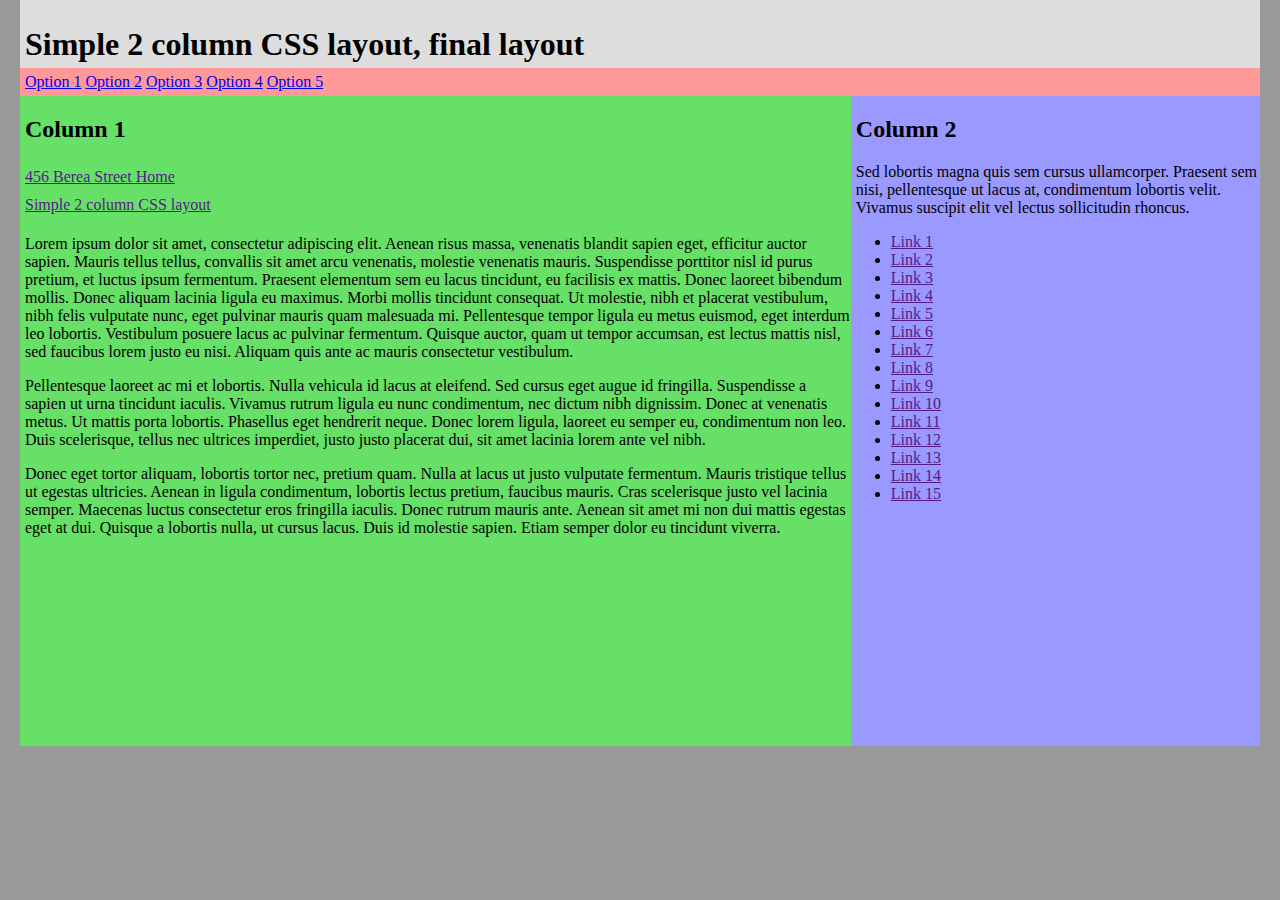
<file: index.html>
<!DOCTYPE html>
<html>

	<head>
		<meta charset="UTF-8">
		<link href="css/main.css" rel="stylesheet" type="text/css" media="all">
		<title>Layout Test | Sondra Silverhawk</title>
	</head>

	<body>
		<header>
			<h1>Simple 2 column CSS layout, final layout</h1>
			<div class="nav">
				<a href="index.html">Option 1</a>
				<a href="pretty.html">Option 2</a>
				<a href="bootstrap.html">Option 3</a>
				<a href="bootstrap_theme.html">Option 4</a>
				<a href="responsive.html">Option 5</a>
			</div>
		</header>
		<section>
			<div id="col1">
				<h2>Column 1</h2>
				<a href="">456 Berea Street Home</a>
				<a href="">Simple 2 column CSS layout</a>
				<p>Lorem ipsum dolor sit amet, consectetur adipiscing elit. Aenean risus massa, venenatis blandit sapien eget, efficitur auctor sapien. Mauris tellus tellus, convallis sit amet arcu venenatis, molestie venenatis mauris. Suspendisse porttitor nisl id purus pretium, et luctus ipsum fermentum. Praesent elementum sem eu lacus tincidunt, eu facilisis ex mattis. Donec laoreet bibendum mollis. Donec aliquam lacinia ligula eu maximus. Morbi mollis tincidunt consequat. Ut molestie, nibh et placerat vestibulum, nibh felis vulputate nunc, eget pulvinar mauris quam malesuada mi. Pellentesque tempor ligula eu metus euismod, eget interdum leo lobortis. Vestibulum posuere lacus ac pulvinar fermentum. Quisque auctor, quam ut tempor accumsan, est lectus mattis nisl, sed faucibus lorem justo eu nisi. Aliquam quis ante ac mauris consectetur vestibulum.</p>
				<p>Pellentesque laoreet ac mi et lobortis. Nulla vehicula id lacus at eleifend. Sed cursus eget augue id fringilla. Suspendisse a sapien ut urna tincidunt iaculis. Vivamus rutrum ligula eu nunc condimentum, nec dictum nibh dignissim. Donec at venenatis metus. Ut mattis porta lobortis. Phasellus eget hendrerit neque. Donec lorem ligula, laoreet eu semper eu, condimentum non leo. Duis scelerisque, tellus nec ultrices imperdiet, justo justo placerat dui, sit amet lacinia lorem ante vel nibh.</p>
				<p>Donec eget tortor aliquam, lobortis tortor nec, pretium quam. Nulla at lacus ut justo vulputate fermentum. Mauris tristique tellus ut egestas ultricies. Aenean in ligula condimentum, lobortis lectus pretium, faucibus mauris. Cras scelerisque justo vel lacinia semper. Maecenas luctus consectetur eros fringilla iaculis. Donec rutrum mauris ante. Aenean sit amet mi non dui mattis egestas eget at dui. Quisque a lobortis nulla, ut cursus lacus. Duis id molestie sapien. Etiam semper dolor eu tincidunt viverra.</p>
			</div>
			<div id="col2">
				<h2>Column 2</h2>
				<p>Sed lobortis magna quis sem cursus ullamcorper. Praesent sem nisi, pellentesque ut lacus at, condimentum lobortis velit. Vivamus suscipit elit vel lectus sollicitudin rhoncus.</p>
				<ul>
					<li><a href="">Link 1</a></li>
					<li><a href="">Link 2</a></li>
					<li><a href="">Link 3</a></li>
					<li><a href="">Link 4</a></li>
					<li><a href="">Link 5</a></li>
					<li><a href="">Link 6</a></li>
					<li><a href="">Link 7</a></li>
					<li><a href="">Link 8</a></li>
					<li><a href="">Link 9</a></li>
					<li><a href="">Link 10</a></li>
					<li><a href="">Link 11</a></li>
					<li><a href="">Link 12</a></li>
					<li><a href="">Link 13</a></li>
					<li><a href="">Link 14</a></li>
					<li><a href="">Link 15</a></li>
				</ul>
			</div>
		</section>
	</body>

</html>
</file>
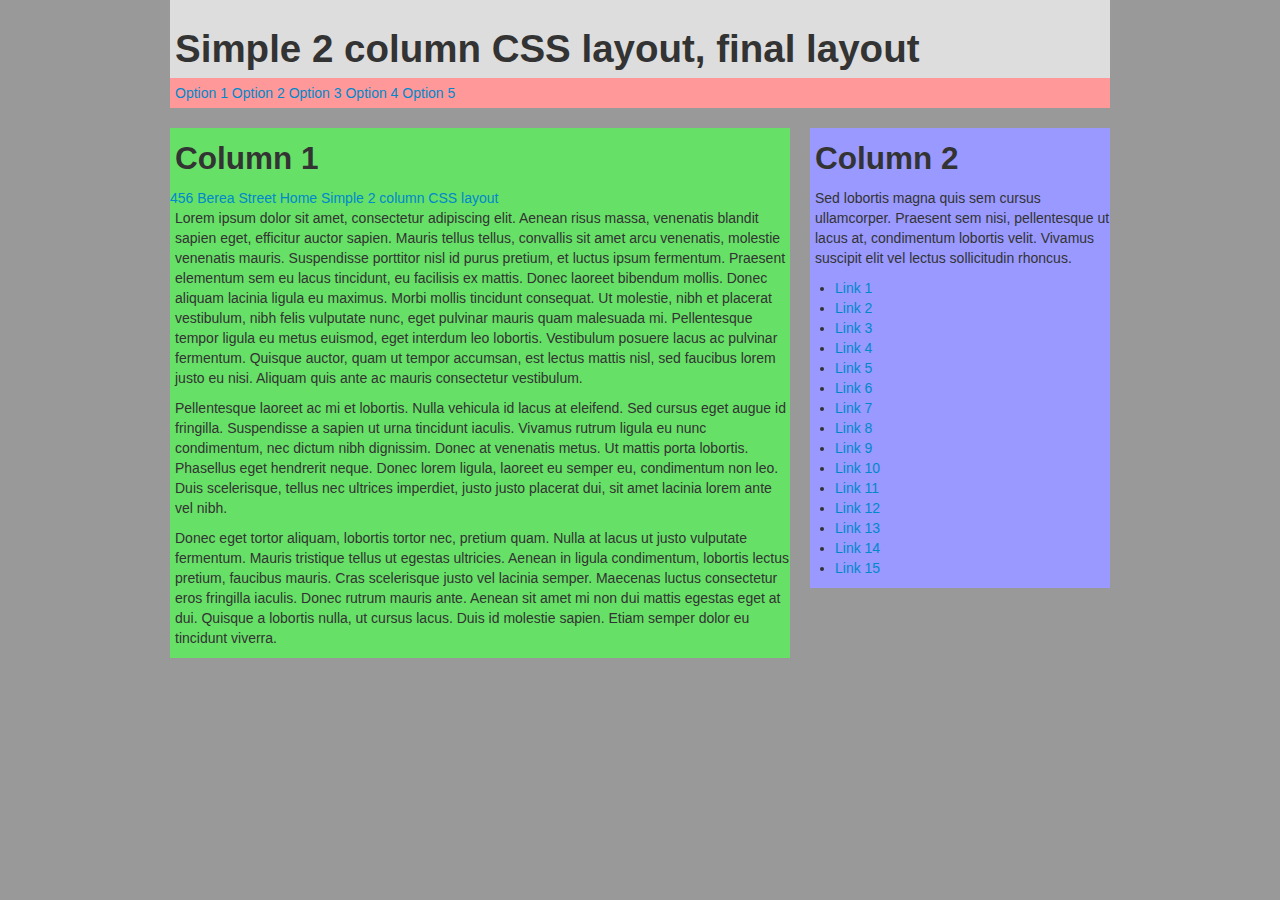
<file: bootstrap.html>
<!DOCTYPE html>
<html lang="en">

	<head>
		<meta charset="UTF-8">
		<link href="css/bootstrap.css" rel="stylesheet" type="text/css" media="all">
		<link href="css/main.css" rel="stylesheet" type="text/css" media="all">
		<title>Bootstrap | Sondra Silverhawk</title>
	</head>

	<body>
		<div class="container">
			<header>
				<h1>Simple 2 column CSS layout, final layout</h1>
				<div class="nav">
					<a href="index.html">Option 1</a>
					<a href="pretty.html">Option 2</a>
					<a href="bootstrap.html">Option 3</a>
					<a href="bootstrap_theme.html">Option 4</a>
					<a href="responsive.html">Option 5</a>
				</div>
			</header>
			<div class="row">
				<div class="span8">
					<h2>Column 1</h2>
					<a href="">456 Berea Street Home</a>
					<a href="">Simple 2 column CSS layout</a>
					<p>Lorem ipsum dolor sit amet, consectetur adipiscing elit. Aenean risus massa, venenatis blandit sapien eget, efficitur auctor sapien. Mauris tellus tellus, convallis sit amet arcu venenatis, molestie venenatis mauris. Suspendisse porttitor nisl id purus pretium, et luctus ipsum fermentum. Praesent elementum sem eu lacus tincidunt, eu facilisis ex mattis. Donec laoreet bibendum mollis. Donec aliquam lacinia ligula eu maximus. Morbi mollis tincidunt consequat. Ut molestie, nibh et placerat vestibulum, nibh felis vulputate nunc, eget pulvinar mauris quam malesuada mi. Pellentesque tempor ligula eu metus euismod, eget interdum leo lobortis. Vestibulum posuere lacus ac pulvinar fermentum. Quisque auctor, quam ut tempor accumsan, est lectus mattis nisl, sed faucibus lorem justo eu nisi. Aliquam quis ante ac mauris consectetur vestibulum.</p>
					<p>Pellentesque laoreet ac mi et lobortis. Nulla vehicula id lacus at eleifend. Sed cursus eget augue id fringilla. Suspendisse a sapien ut urna tincidunt iaculis. Vivamus rutrum ligula eu nunc condimentum, nec dictum nibh dignissim. Donec at venenatis metus. Ut mattis porta lobortis. Phasellus eget hendrerit neque. Donec lorem ligula, laoreet eu semper eu, condimentum non leo. Duis scelerisque, tellus nec ultrices imperdiet, justo justo placerat dui, sit amet lacinia lorem ante vel nibh.</p>
					<p>Donec eget tortor aliquam, lobortis tortor nec, pretium quam. Nulla at lacus ut justo vulputate fermentum. Mauris tristique tellus ut egestas ultricies. Aenean in ligula condimentum, lobortis lectus pretium, faucibus mauris. Cras scelerisque justo vel lacinia semper. Maecenas luctus consectetur eros fringilla iaculis. Donec rutrum mauris ante. Aenean sit amet mi non dui mattis egestas eget at dui. Quisque a lobortis nulla, ut cursus lacus. Duis id molestie sapien. Etiam semper dolor eu tincidunt viverra.</p>
				</div>
				<div class="span4">
					<h2>Column 2</h2>
					<p>Sed lobortis magna quis sem cursus ullamcorper. Praesent sem nisi, pellentesque ut lacus at, condimentum lobortis velit. Vivamus suscipit elit vel lectus sollicitudin rhoncus.</p>
					<ul>
						<li><a href="">Link 1</a></li>
						<li><a href="">Link 2</a></li>
						<li><a href="">Link 3</a></li>
						<li><a href="">Link 4</a></li>
						<li><a href="">Link 5</a></li>
						<li><a href="">Link 6</a></li>
						<li><a href="">Link 7</a></li>
						<li><a href="">Link 8</a></li>
						<li><a href="">Link 9</a></li>
						<li><a href="">Link 10</a></li>
						<li><a href="">Link 11</a></li>
						<li><a href="">Link 12</a></li>
						<li><a href="">Link 13</a></li>
						<li><a href="">Link 14</a></li>
						<li><a href="">Link 15</a></li>
					</ul>
				</div>
			</div>
		</div>	
	</body>

</html>
</file>
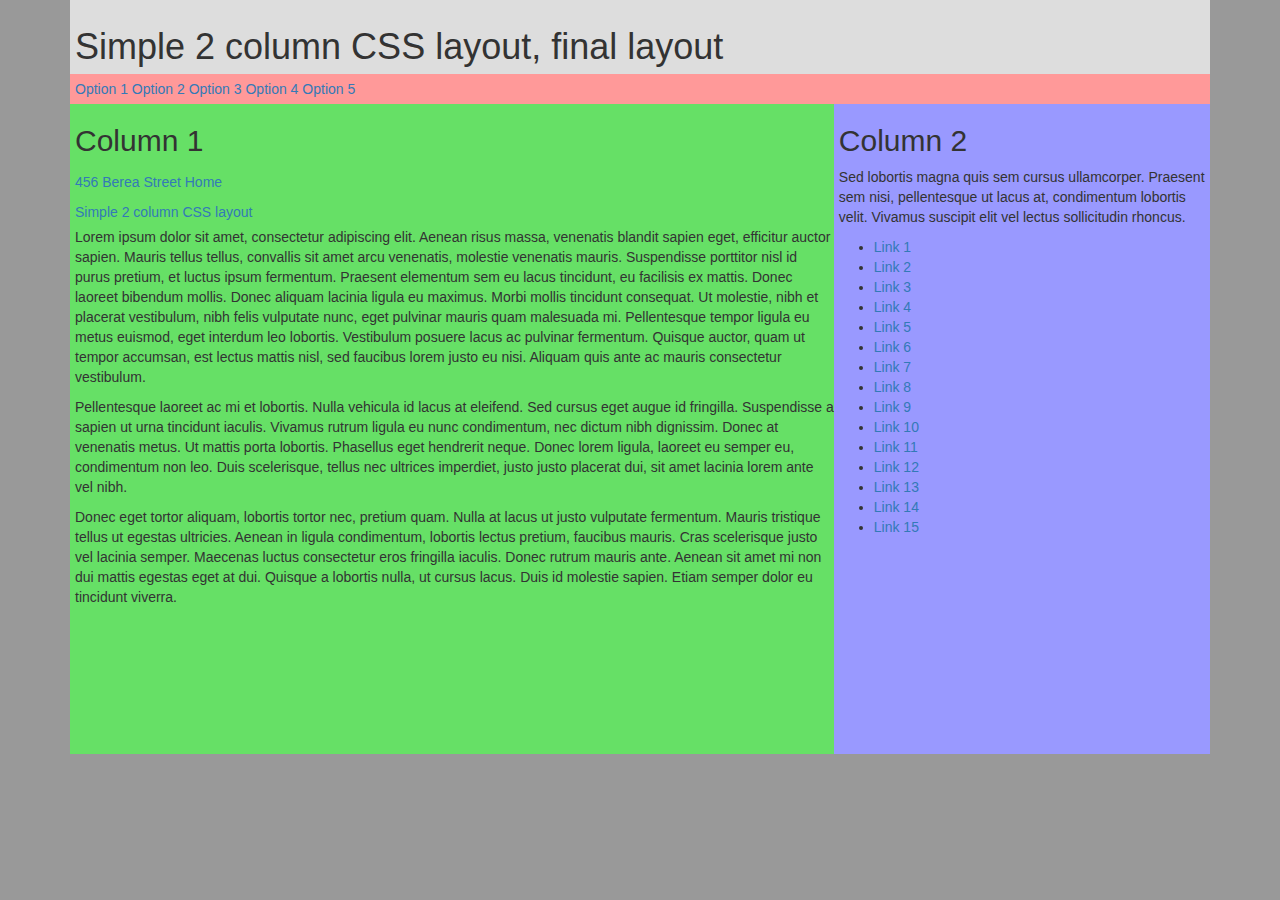
<file: bootstrap_theme.html>
<!DOCTYPE html>
<html>

	<head>
		<meta charset="UTF-8">
		<link href="css/bootstrap.min.css" rel="stylesheet" type="text/css" media="all">
		<link href="css/one-page-wonder.css" rel="stylesheet">
		<link href="css/main.css" rel="stylesheet" type="text/css" media="all">
		<title>Layout Test | Sondra Silverhawk</title>
	</head>

	<body>
		<div class="container">
			<header>
				<h1>Simple 2 column CSS layout, final layout</h1>
				<div class="nav">
					<a href="index.html">Option 1</a>
					<a href="pretty.html">Option 2</a>
					<a href="bootstrap.html">Option 3</a>
					<a href="bootstrap_theme.html">Option 4</a>
					<a href="responsive.html">Option 5</a>
				</div>
			</header>
			<section>
				<div id="col1">
					<h2>Column 1</h2>
					<a href="">456 Berea Street Home</a>
					<a href="">Simple 2 column CSS layout</a>
					<p>Lorem ipsum dolor sit amet, consectetur adipiscing elit. Aenean risus massa, venenatis blandit sapien eget, efficitur auctor sapien. Mauris tellus tellus, convallis sit amet arcu venenatis, molestie venenatis mauris. Suspendisse porttitor nisl id purus pretium, et luctus ipsum fermentum. Praesent elementum sem eu lacus tincidunt, eu facilisis ex mattis. Donec laoreet bibendum mollis. Donec aliquam lacinia ligula eu maximus. Morbi mollis tincidunt consequat. Ut molestie, nibh et placerat vestibulum, nibh felis vulputate nunc, eget pulvinar mauris quam malesuada mi. Pellentesque tempor ligula eu metus euismod, eget interdum leo lobortis. Vestibulum posuere lacus ac pulvinar fermentum. Quisque auctor, quam ut tempor accumsan, est lectus mattis nisl, sed faucibus lorem justo eu nisi. Aliquam quis ante ac mauris consectetur vestibulum.</p>
					<p>Pellentesque laoreet ac mi et lobortis. Nulla vehicula id lacus at eleifend. Sed cursus eget augue id fringilla. Suspendisse a sapien ut urna tincidunt iaculis. Vivamus rutrum ligula eu nunc condimentum, nec dictum nibh dignissim. Donec at venenatis metus. Ut mattis porta lobortis. Phasellus eget hendrerit neque. Donec lorem ligula, laoreet eu semper eu, condimentum non leo. Duis scelerisque, tellus nec ultrices imperdiet, justo justo placerat dui, sit amet lacinia lorem ante vel nibh.</p>
					<p>Donec eget tortor aliquam, lobortis tortor nec, pretium quam. Nulla at lacus ut justo vulputate fermentum. Mauris tristique tellus ut egestas ultricies. Aenean in ligula condimentum, lobortis lectus pretium, faucibus mauris. Cras scelerisque justo vel lacinia semper. Maecenas luctus consectetur eros fringilla iaculis. Donec rutrum mauris ante. Aenean sit amet mi non dui mattis egestas eget at dui. Quisque a lobortis nulla, ut cursus lacus. Duis id molestie sapien. Etiam semper dolor eu tincidunt viverra.</p>
				</div>
				<div id="col2">
					<h2>Column 2</h2>
					<p>Sed lobortis magna quis sem cursus ullamcorper. Praesent sem nisi, pellentesque ut lacus at, condimentum lobortis velit. Vivamus suscipit elit vel lectus sollicitudin rhoncus.</p>
					<ul>
						<li><a href="">Link 1</a></li>
						<li><a href="">Link 2</a></li>
						<li><a href="">Link 3</a></li>
						<li><a href="">Link 4</a></li>
						<li><a href="">Link 5</a></li>
						<li><a href="">Link 6</a></li>
						<li><a href="">Link 7</a></li>
						<li><a href="">Link 8</a></li>
						<li><a href="">Link 9</a></li>
						<li><a href="">Link 10</a></li>
						<li><a href="">Link 11</a></li>
						<li><a href="">Link 12</a></li>
						<li><a href="">Link 13</a></li>
						<li><a href="">Link 14</a></li>
						<li><a href="">Link 15</a></li>
					</ul>
				</div>
			</section>
		</div>	
	</body>

</html>
</file>
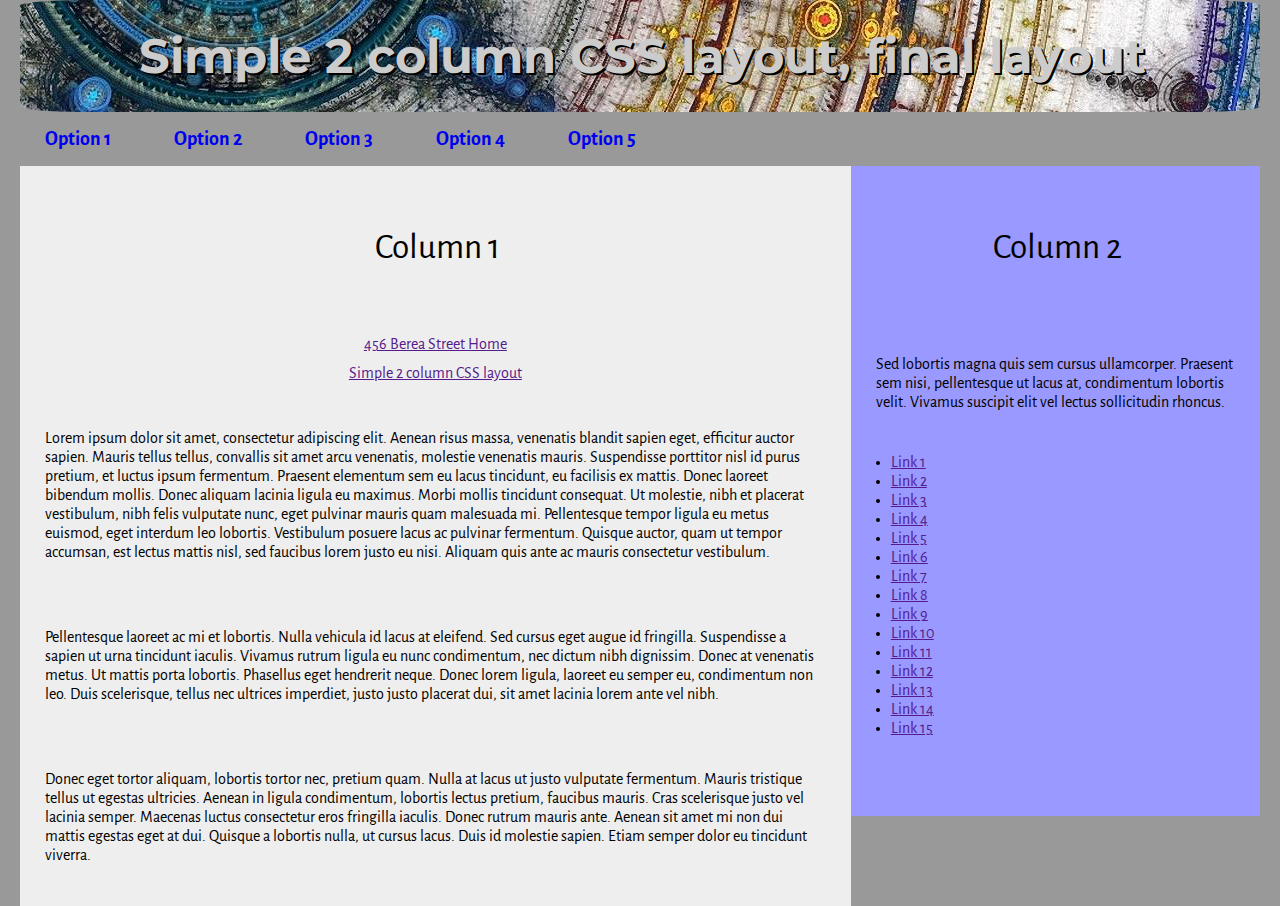
<file: pretty.html>
<!DOCTYPE html>
<html>

	<head>
		<meta charset="UTF-8">
		<link href="css/main.css" rel="stylesheet" type="text/css" media="all">
		<link href='https://fonts.googleapis.com/css?family=Montserrat:400,700|Alegreya+Sans:400,400italic,700,700italic' rel='stylesheet' type='text/css'>
		<link href="css/pretty.css" rel="stylesheet" type="text/css" media="all">
		<title>Pretty | Sondra Silverhawk</title>
	</head>

	<body>
		<header>
			<h1>Simple 2 column CSS layout, final layout</h1>
			<div class="nav">
				<a href="index.html">Option 1</a>
				<a href="pretty.html">Option 2</a>
				<a href="bootstrap.html">Option 3</a>
				<a href="bootstrap_theme.html">Option 4</a>
				<a href="responsive.html">Option 5</a>
			</div>
		</header>
		<section>
			<div id="col1">
				<h2>Column 1</h2>
				<a href="">456 Berea Street Home</a>
				<a href="">Simple 2 column CSS layout</a>
				<p>Lorem ipsum dolor sit amet, consectetur adipiscing elit. Aenean risus massa, venenatis blandit sapien eget, efficitur auctor sapien. Mauris tellus tellus, convallis sit amet arcu venenatis, molestie venenatis mauris. Suspendisse porttitor nisl id purus pretium, et luctus ipsum fermentum. Praesent elementum sem eu lacus tincidunt, eu facilisis ex mattis. Donec laoreet bibendum mollis. Donec aliquam lacinia ligula eu maximus. Morbi mollis tincidunt consequat. Ut molestie, nibh et placerat vestibulum, nibh felis vulputate nunc, eget pulvinar mauris quam malesuada mi. Pellentesque tempor ligula eu metus euismod, eget interdum leo lobortis. Vestibulum posuere lacus ac pulvinar fermentum. Quisque auctor, quam ut tempor accumsan, est lectus mattis nisl, sed faucibus lorem justo eu nisi. Aliquam quis ante ac mauris consectetur vestibulum.</p>
				<p>Pellentesque laoreet ac mi et lobortis. Nulla vehicula id lacus at eleifend. Sed cursus eget augue id fringilla. Suspendisse a sapien ut urna tincidunt iaculis. Vivamus rutrum ligula eu nunc condimentum, nec dictum nibh dignissim. Donec at venenatis metus. Ut mattis porta lobortis. Phasellus eget hendrerit neque. Donec lorem ligula, laoreet eu semper eu, condimentum non leo. Duis scelerisque, tellus nec ultrices imperdiet, justo justo placerat dui, sit amet lacinia lorem ante vel nibh.</p>
				<p>Donec eget tortor aliquam, lobortis tortor nec, pretium quam. Nulla at lacus ut justo vulputate fermentum. Mauris tristique tellus ut egestas ultricies. Aenean in ligula condimentum, lobortis lectus pretium, faucibus mauris. Cras scelerisque justo vel lacinia semper. Maecenas luctus consectetur eros fringilla iaculis. Donec rutrum mauris ante. Aenean sit amet mi non dui mattis egestas eget at dui. Quisque a lobortis nulla, ut cursus lacus. Duis id molestie sapien. Etiam semper dolor eu tincidunt viverra.</p>
			</div>
			<div id="col2">
				<h2>Column 2</h2>
				<p>Sed lobortis magna quis sem cursus ullamcorper. Praesent sem nisi, pellentesque ut lacus at, condimentum lobortis velit. Vivamus suscipit elit vel lectus sollicitudin rhoncus.</p>
				<ul>
					<li><a href="">Link 1</a></li>
					<li><a href="">Link 2</a></li>
					<li><a href="">Link 3</a></li>
					<li><a href="">Link 4</a></li>
					<li><a href="">Link 5</a></li>
					<li><a href="">Link 6</a></li>
					<li><a href="">Link 7</a></li>
					<li><a href="">Link 8</a></li>
					<li><a href="">Link 9</a></li>
					<li><a href="">Link 10</a></li>
					<li><a href="">Link 11</a></li>
					<li><a href="">Link 12</a></li>
					<li><a href="">Link 13</a></li>
					<li><a href="">Link 14</a></li>
					<li><a href="">Link 15</a></li>
				</ul>
			</div>
		</section>
	</body>

</html>
</file>
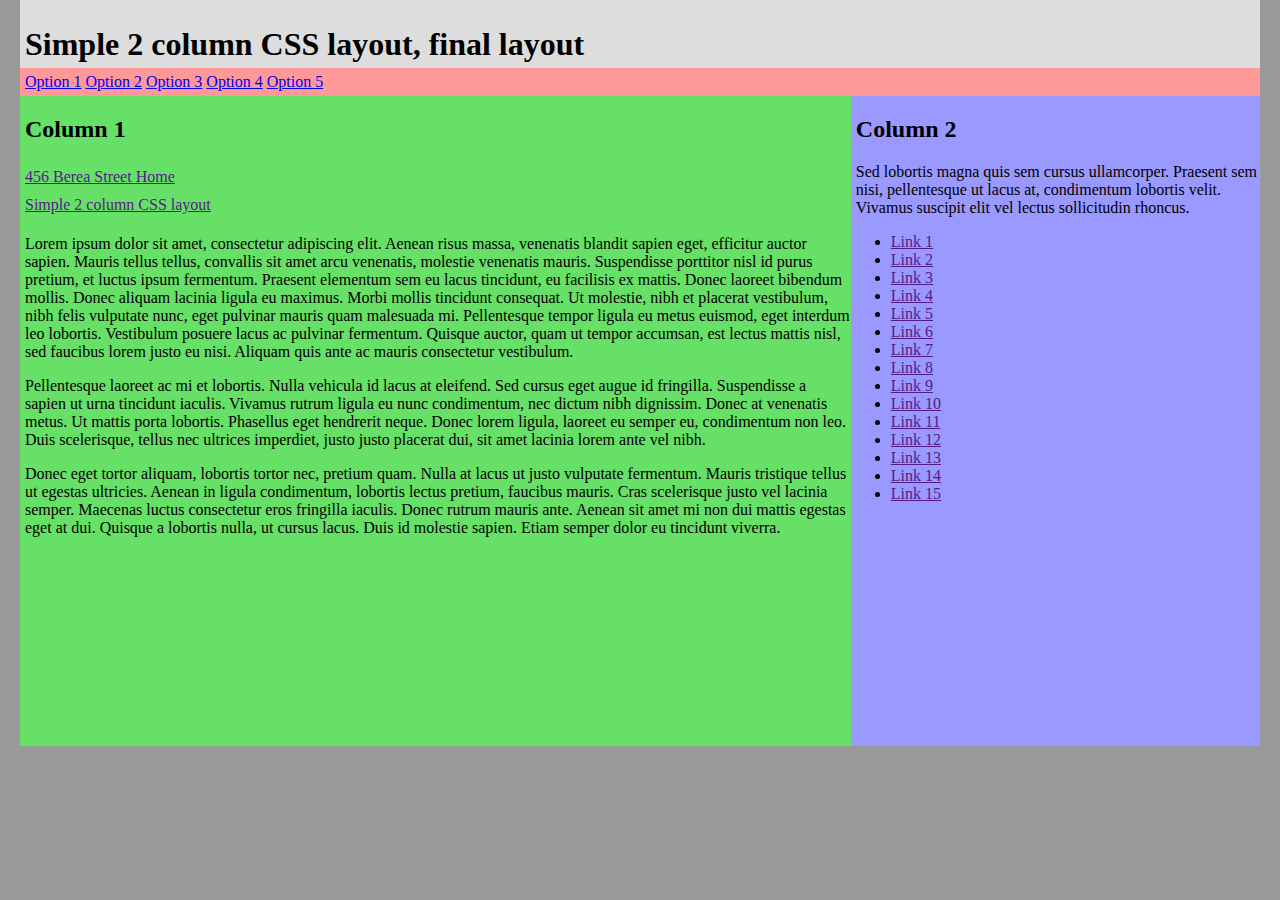
<file: responsive.html>
<!DOCTYPE html>
<html>

	<head>
		<meta charset="UTF-8">
		<link href="css/responsive.css" rel="stylesheet" type="text/css" media="all">
		<title>Layout Test | Sondra Silverhawk</title>
	</head>

	<body>
		<header>
			<h1>Simple 2 column CSS layout, final layout</h1>
			<div class="nav">
				<a href="index.html">Option 1</a>
				<a href="pretty.html">Option 2</a>
				<a href="bootstrap.html">Option 3</a>
				<a href="bootstrap_theme.html">Option 4</a>
				<a href="responsive.html">Option 5</a>
			</div>
		</header>
		<section>
			<div id="col1">
				<h2>Column 1</h2>
				<a href="">456 Berea Street Home</a>
				<a href="">Simple 2 column CSS layout</a>
				<p>Lorem ipsum dolor sit amet, consectetur adipiscing elit. Aenean risus massa, venenatis blandit sapien eget, efficitur auctor sapien. Mauris tellus tellus, convallis sit amet arcu venenatis, molestie venenatis mauris. Suspendisse porttitor nisl id purus pretium, et luctus ipsum fermentum. Praesent elementum sem eu lacus tincidunt, eu facilisis ex mattis. Donec laoreet bibendum mollis. Donec aliquam lacinia ligula eu maximus. Morbi mollis tincidunt consequat. Ut molestie, nibh et placerat vestibulum, nibh felis vulputate nunc, eget pulvinar mauris quam malesuada mi. Pellentesque tempor ligula eu metus euismod, eget interdum leo lobortis. Vestibulum posuere lacus ac pulvinar fermentum. Quisque auctor, quam ut tempor accumsan, est lectus mattis nisl, sed faucibus lorem justo eu nisi. Aliquam quis ante ac mauris consectetur vestibulum.</p>
				<p>Pellentesque laoreet ac mi et lobortis. Nulla vehicula id lacus at eleifend. Sed cursus eget augue id fringilla. Suspendisse a sapien ut urna tincidunt iaculis. Vivamus rutrum ligula eu nunc condimentum, nec dictum nibh dignissim. Donec at venenatis metus. Ut mattis porta lobortis. Phasellus eget hendrerit neque. Donec lorem ligula, laoreet eu semper eu, condimentum non leo. Duis scelerisque, tellus nec ultrices imperdiet, justo justo placerat dui, sit amet lacinia lorem ante vel nibh.</p>
				<p>Donec eget tortor aliquam, lobortis tortor nec, pretium quam. Nulla at lacus ut justo vulputate fermentum. Mauris tristique tellus ut egestas ultricies. Aenean in ligula condimentum, lobortis lectus pretium, faucibus mauris. Cras scelerisque justo vel lacinia semper. Maecenas luctus consectetur eros fringilla iaculis. Donec rutrum mauris ante. Aenean sit amet mi non dui mattis egestas eget at dui. Quisque a lobortis nulla, ut cursus lacus. Duis id molestie sapien. Etiam semper dolor eu tincidunt viverra.</p>
			</div>
			<div id="col2">
				<h2>Column 2</h2>
				<p>Sed lobortis magna quis sem cursus ullamcorper. Praesent sem nisi, pellentesque ut lacus at, condimentum lobortis velit. Vivamus suscipit elit vel lectus sollicitudin rhoncus.</p>
				<ul>
					<li><a href="">Link 1</a></li>
					<li><a href="">Link 2</a></li>
					<li><a href="">Link 3</a></li>
					<li><a href="">Link 4</a></li>
					<li><a href="">Link 5</a></li>
					<li><a href="">Link 6</a></li>
					<li><a href="">Link 7</a></li>
					<li><a href="">Link 8</a></li>
					<li><a href="">Link 9</a></li>
					<li><a href="">Link 10</a></li>
					<li><a href="">Link 11</a></li>
					<li><a href="">Link 12</a></li>
					<li><a href="">Link 13</a></li>
					<li><a href="">Link 14</a></li>
					<li><a href="">Link 15</a></li>
				</ul>
			</div>
		</section>
	</body>

</html>
</file>
<file: css/main.css>
body {
	margin: 0 20px 0;
	background-color: #999;
	max-height: 650px;
}

header {
	background-color: #f99;
}

header h1 {
	padding-top: 20px;
	padding-left: 5px;
	background-color: #ddd;
	line-height: 1.5em;
	margin: 0;
}

header .nav {
	padding: 5px 0 5px 5px;
}


#col1 {
	background-color: #66e066;
	max-width: 67%;
	float: left;
	min-height: 650px;
}

#col2 {
	background-color: #99f;
	max-width: 33%;
	float: left;
	min-height: 650px;

}

#col1 a {
	display: block;
	padding: 5px;
}

h2, p {
	padding-left: 5px;
}

/*Bootstrap styling*/
.span8 {
	background-color: #66e066;
	float: left;
}


.span4 {
	background-color: #99f;
	float: left;
}
</file>
<file: css/pretty.css>
/*Fonts*/
body {
	font-family: 'Alegreya Sans', sans-serif;
}
header {
	background: none;
}

.nav a {
	text-decoration: none;
	font-weight: bold;
	display: inline-block;
	padding: 10px 20px 10px;
	margin-right: 20px;
	font-size: 1.25em;
}

header h1 {
	font-family: 'Montserrat', sans-serif;
	background-image: url("../img/measures.jpg");
	padding-bottom: 20px;
	text-align: center;
	font-size: 3em;
	margin: 0 auto 0;
	color: #ccc;
	text-shadow: 2px 2px #000;
	border-radius: 5%;
}

h2 {
	text-align: center;
	font-size: 2.2em;
	font-weight: normal;
	line-height: 3em;
}

#col1 {
	background: #eee;
}

#col1 p, #col2 p {
	padding: 25px;

}

#col1 a {
	text-align: center;
}
</file>
<file: css/responsive.css>
body {
	margin: 0 20px 0;
	background-color: #999;
	max-height: 650px;
}

header {
	background-color: #f99;
}

header h1 {
	padding-top: 20px;
	padding-left: 5px;
	background-color: #ddd;
	line-height: 1.5em;
	margin: 0;
}

header .nav {
	padding: 5px 0 5px 5px;
}

@media(min-width: 800px) {
	#col1 {
		background-color: #66e066;
		max-width: 67%;
		float: left;
		min-height: 650px;
	}

	#col2 {
		background-color: #99f;
		max-width: 33%;
		float: left;
		min-height: 650px;

	}
}

@media(max-width: 799px){
	#col1 {
	background-color: #66e066;
}

#col2 {
	background-color: #99f;

}

}

#col1 a {
	display: block;
	padding: 5px;
}

h2, p {
	padding-left: 5px;
}

/*Bootstrap styling*/
.span8 {
	background-color: #66e066;
	float: left;
}


.span4 {
	background-color: #99f;
	float: left;
}
</file>
<file: css/one-page-wonder.css>
/*!
 * Start Bootstrap - One Page Wonder HTML Template (http://startbootstrap.com)
 * Code licensed under the Apache License v2.0.
 * For details, see http://www.apache.org/licenses/LICENSE-2.0.
 */

body {
    margin-top: 50px; /* Required padding for .navbar-fixed-top. Remove if using .navbar-static-top. Change if height of navigation changes. */
}

.header-image {
    display: block;
    width: 100%;
    text-align: center;
    background: url('http://placehold.it/1900x500') no-repeat center center scroll;
    -webkit-background-size: cover;
    -moz-background-size: cover;
    background-size: cover;
    -o-background-size: cover;
}

.headline {
    padding: 120px 0;
}

.headline h1 {
    font-size: 130px;
    background: #fff;
    background: rgba(255,255,255,0.9);
}

.headline h2 {
    font-size: 77px;
    background: #fff;
    background: rgba(255,255,255,0.9);
}

.featurette-divider {
    margin: 80px 0;
}

.featurette {
    overflow: hidden;
}

.featurette-image.pull-left {
    margin-right: 40px;
}

.featurette-image.pull-right {
    margin-left: 40px;
}

.featurette-heading {
    font-size: 50px;
}

footer {
    margin: 50px 0;
}

@media(max-width:1200px) {
    .headline h1 {
        font-size: 140px;
    }

    .headline h2 {
        font-size: 63px;
    }

    .featurette-divider {
        margin: 50px 0;
    }

    .featurette-image.pull-left {
        margin-right: 20px;
    }

    .featurette-image.pull-right {
        margin-left: 20px;
    }

    .featurette-heading {
        font-size: 35px;
    }
}

@media(max-width:991px) {
    .headline h1 {
        font-size: 105px;
    }

    .headline h2 {
        font-size: 50px;
    }

    .featurette-divider {
        margin: 40px 0;
    }

    .featurette-image {
        max-width: 50%;
    }

    .featurette-image.pull-left {
        margin-right: 10px;
    }

    .featurette-image.pull-right {
        margin-left: 10px;
    }

    .featurette-heading {
        font-size: 30px;
    }
}

@media(max-width:768px) {
    .container {
        margin: 0 15px;
    }

    .featurette-divider {
        margin: 40px 0;
    }

    .featurette-heading {
        font-size: 25px;
    }
}

@media(max-width:668px) {
    .headline h1 {
        font-size: 70px;
    }

    .headline h2 {
        font-size: 32px;
    }

    .featurette-divider {
        margin: 30px 0;
    }
}

@media(max-width:640px) {
    .headline {
        padding: 75px 0 25px 0;
    }

    .headline h1 {
        font-size: 60px;
    }

    .headline h2 {
        font-size: 30px;
    }
}

@media(max-width:375px) {
    .featurette-divider {
        margin: 10px 0;
    }

    .featurette-image {
        max-width: 100%;
    }

    .featurette-image.pull-left {
        margin-right: 0;
        margin-bottom: 10px;
    }

    .featurette-image.pull-right {
        margin-bottom: 10px;
        margin-left: 0;
    }
}
</file>
